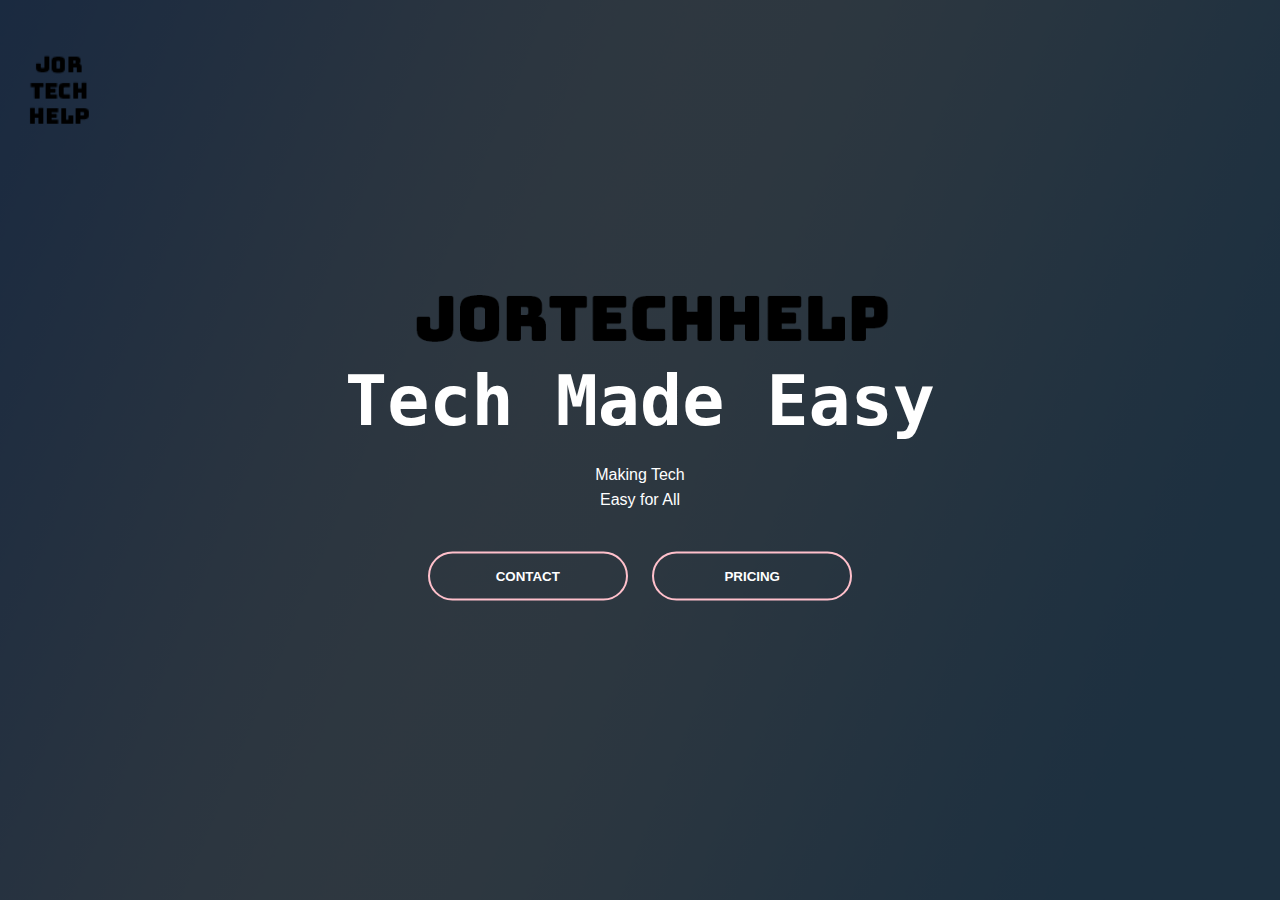
<file: index.html>
<!DOCTYPE html>
<html lang="en">
    <head>
        <title>
            JorTechHelp
        </title>
        <link rel = "stylesheet" href="style.css">
    </head>
    <body>
        <div class="banner">
            <div class="navbar">
                <img src= "222.png" class="logo">
                <ul>
              
                </ul>
            
            </div>
        </div>
        
        <div class="content">
            <h1> Tech Made Easy</h1>
            <p> Making Tech<br> Easy for All </p>
                <div>
                    <button type="button" onclick="window.location.href = 'pagea.html'"><span></span>CONTACT</button>
                    <button type="button" onclick="location.href='pageb.html'"><span></span>PRICING</button>
                </div>
        </div>
    </body>
</html>
</file>
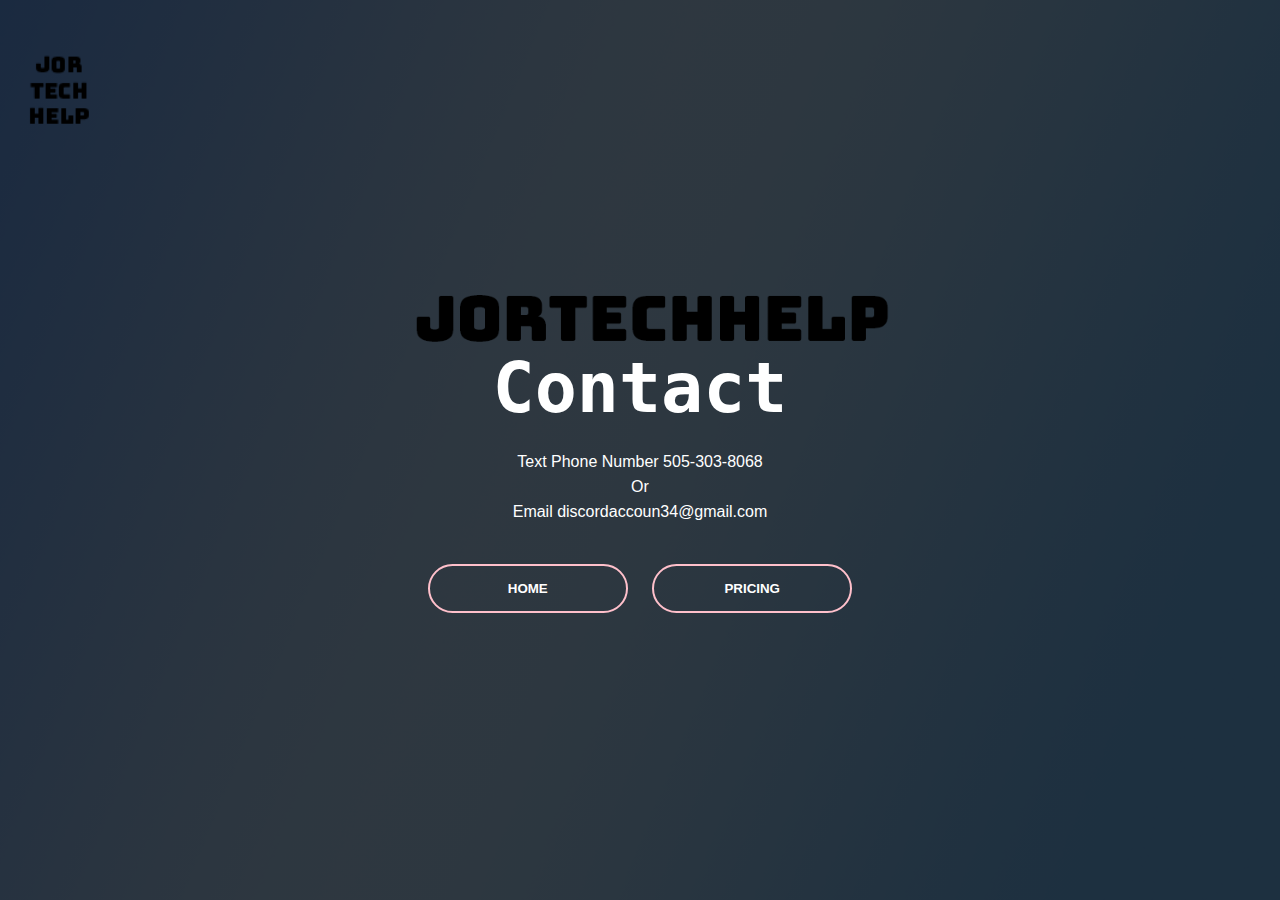
<file: pagea.html>
<!DOCTYPE html>
<html lang="en">
    <head>
        <title>
            JorStream
        </title>
        <link rel = "stylesheet" href="csfix.css">
    </head>
    <body>
        <div class="banner">
            <div class="navbar">
                <img src= "222.png" class="logo">
                <ul>
                
                </ul>
            
            </div>
        </div>
          <div class="content">
            <h1> Contact</h1>
            <p> Text Phone Number 505-303-8068<br> Or <br> Email discordaccoun34@gmail.com </p>
                <div>
                    <button type="button" onclick="window.location.href = 'https://base.joricraft.net'"><span></span>HOME</button>
                    <button type="button" onclick="location.href='https://base.joricraft.net/pageb.html'"><span></span>PRICING</button>
            </div>
        </div>
           
    </body>
</html>
</file>
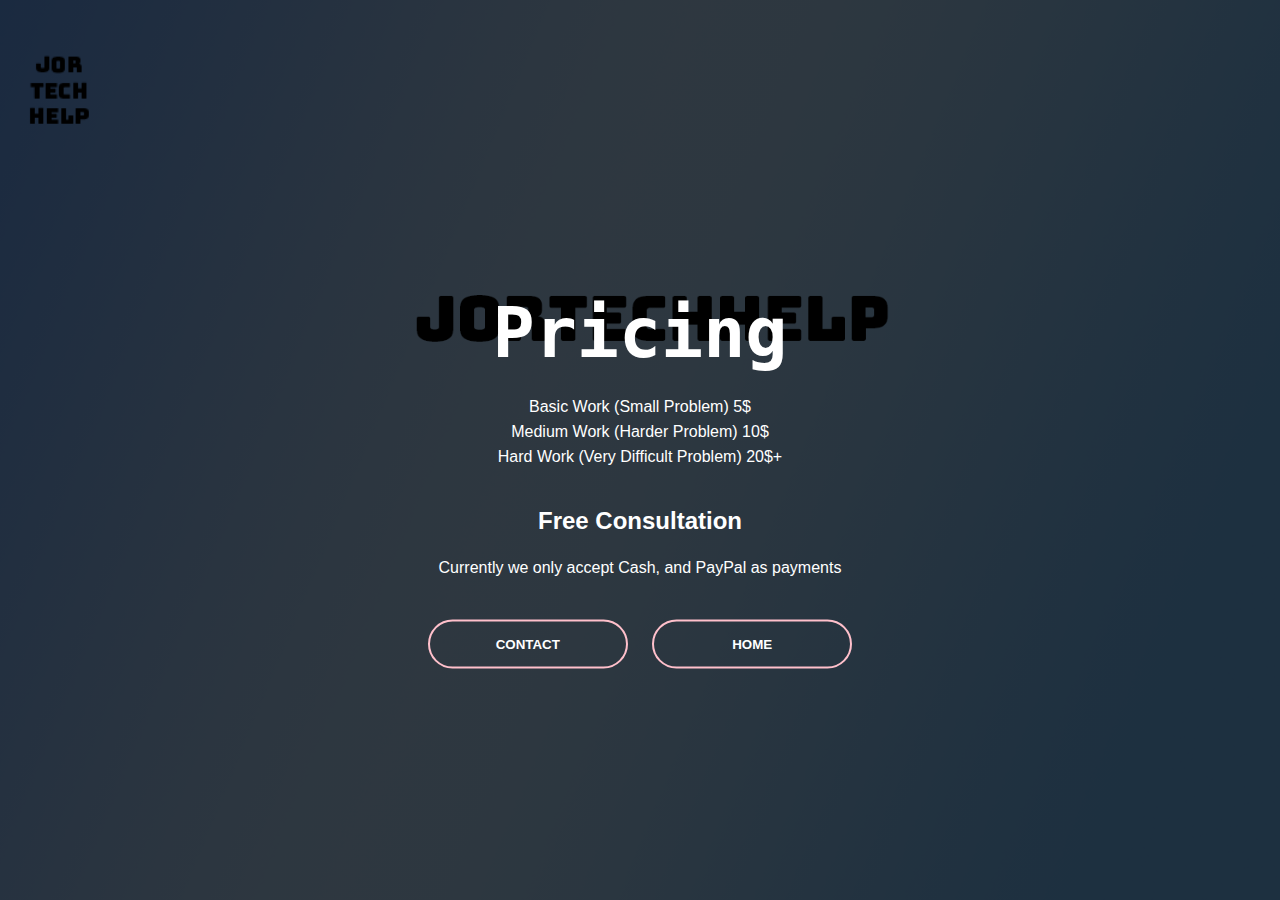
<file: pageb.html>
<!DOCTYPE html>
<html lang="en">
    <head>
        <title>
            Pricing
        </title>
        <link rel = "stylesheet" href="cs2.css">
    </head>
    <body>
        <div class="banner">
            <div class="navbar">
                <img src= "222.png" class="logo">
                <ul>
                
                </ul>
            
            </div>
        </div>
          <div class="content">
            <h1> Pricing</h1>
            <p> Basic Work (Small Problem) 5$<br> Medium Work (Harder Problem) 10$  <br> Hard Work (Very Difficult Problem) 20$+</p>
              <br>
              <h2>
                Free Consultation
              </h2>
            <p>
                Currently we only accept Cash, and PayPal as payments
            </p>
              <div>
                    <button type="button" onclick="window.location.href = 'https://base.joricraft.net/pagea.html'"><span></span>CONTACT</button>
                    <button type="button" onclick="location.href='https://base.joricraft.net'"><span></span>HOME</button>
                </div>
        </div>
        
    </body>
</html>
</file>
<file: style.css>
*{
    margin: 0;
    padding: 0;
    font-family: sans-serif;

}
.banner {
    width: 100%;
    height: 100vh;
    background-image: linear-gradient(rgba(0,0,0,0.75),rgba(0,0,0,0.75)),url(back1.png);
    background-size: cover;
    background-position: center;
}
.navbar{
    padding: 35px 0;
    display: flex;
    align-items: center;
    justify-content: space-between;
}
.logo{
    width: 120px;
    cursor: pointer;
}
.navbar ul li{
    list-style:disc;
    display: inline-block;
    margin: 0 20px;
    position: relative;
}
.navbar ul li a{
    text-decoration: none;
    color: white;
    text-transform: uppercase;
}
.navbar ul li::after{
    content: '';
    height: 3px;
    width: 0%;
    background: pink;
    position: absolute;
    left: 0;
    bottom: -10;
    transition: 0.5s;
}
.navbar ul li:hover:after{
    width: 100%;
}
.content{
    width: 100%;
    position: absolute;
    top: 50%;
    transform: translateY(-50%);
    text-align: center;
    color: white;
}
.content h1{
    font-size: 70px;
    margin-top: 80px;
    font-family: monospace;
}
.content p{
    margin: 20px auto;
    font-weight: 100;
    line-height: 25px;
}
button{
    width: 200px;
    padding: 15px 0;
    text-align: center;
    margin: 20px 10px;
    border-radius: 25px;
    font-weight: bold;
    border: 2px solid pink;
    background: transparent;
    color: white;
    cursor: pointer;
    position: relative;
    overflow: hidden;
}
span{
    background: #8d42f5;
    height: 100%;
    width: 0;
    border-radius: 25px;
    position: absolute;
    left: 0;
    bottom: 0;
    z-index: -1;
    transition: 0.5s;
}
button:hover span{
    width: 100%
}
button:hover{
    border: none;
}
</file>
<file: csfix.css>
*{
    margin: 0;
    padding: 0;
    font-family: sans-serif;

}
.banner {
    width: 100%;
    height: 100vh;
    background-image: linear-gradient(rgba(0,0,0,0.75),rgba(0,0,0,0.75)),url(back1.png);
    background-size: cover;
    background-position: center;
}
.navbar{
    padding: 35px 0;
    display: flex;
    align-items: center;
    justify-content: space-between;
}
.logo{
    width: 120px;
    cursor: pointer;
}
.navbar ul li{
    list-style:disc;
    display: inline-block;
    margin: 0 20px;
    position: relative;
}
.navbar ul li a{
    text-decoration: none;
    color: white;
    text-transform: uppercase;
}
.navbar ul li::after{
    content: '';
    height: 3px;
    width: 0%;
    background: pink;
    position: absolute;
    left: 0;
    bottom: -10;
    transition: 0.5s;
}
.navbar ul li:hover:after{
    width: 100%;
}
.content{
    width: 100%;
    position: absolute;
    top: 50%;
    transform: translateY(-50%);
    text-align: center;
    color: white;
}
.content h1{
    font-size: 70px;
    margin-top: 80px;
    font-family: monospace;
}
.content p{
    margin: 20px auto;
    font-weight: 100;
    line-height: 25px;
}
button{
    width: 200px;
    padding: 15px 0;
    text-align: center;
    margin: 20px 10px;
    border-radius: 25px;
    font-weight: bold;
    border: 2px solid pink;
    background: transparent;
    color: white;
    cursor: pointer;
    position: relative;
    overflow: hidden;
}
span{
    background: #8d42f5;
    height: 100%;
    width: 0;
    border-radius: 25px;
    position: absolute;
    left: 0;
    bottom: 0;
    z-index: -1;
    transition: 0.5s;
}
button:hover span{
    width: 100%
}
button:hover{
    border: none;
}
</file>
<file: cs2.css>
*{
    margin: 0;
    padding: 0;
    font-family: sans-serif;

}
.banner {
    width: 100%;
    height: 100vh;
    background-image: linear-gradient(rgba(0,0,0,0.75),rgba(0,0,0,0.75)),url(back1.png);
    background-size: cover;
    background-position: center;
}
.navbar{
    padding: 35px 0;
    display: flex;
    align-items: center;
    justify-content: space-between;
}
.logo{
    width: 120px;
    cursor: pointer;
}
.navbar ul li{
    list-style:disc;
    display: inline-block;
    margin: 0 20px;
    position: relative;
}
.navbar ul li a{
    text-decoration: none;
    color: white;
    text-transform: uppercase;
}
.navbar ul li::after{
    content: '';
    height: 3px;
    width: 0%;
    background: pink;
    position: absolute;
    left: 0;
    bottom: -10;
    transition: 0.5s;
}
.navbar ul li:hover:after{
    width: 100%;
}
.content{
    width: 100%;
    position: absolute;
    top: 50%;
    transform: translateY(-50%);
    text-align: center;
    color: white;
}
.content h1{
    font-size: 70px;
    margin-top: 80px;
    font-family: monospace;
}
.content p{
    margin: 20px auto;
    font-weight: 100;
    line-height: 25px;
}
button{
    width: 200px;
    padding: 15px 0;
    text-align: center;
    margin: 20px 10px;
    border-radius: 25px;
    font-weight: bold;
    border: 2px solid pink;
    background: transparent;
    color: white;
    cursor: pointer;
    position: relative;
    overflow: hidden;
}
span{
    background: #8d42f5;
    height: 100%;
    width: 0;
    border-radius: 25px;
    position: absolute;
    left: 0;
    bottom: 0;
    z-index: -1;
    transition: 0.5s;
}
button:hover span{
    width: 100%
}
button:hover{
    border: none;
}
</file>
